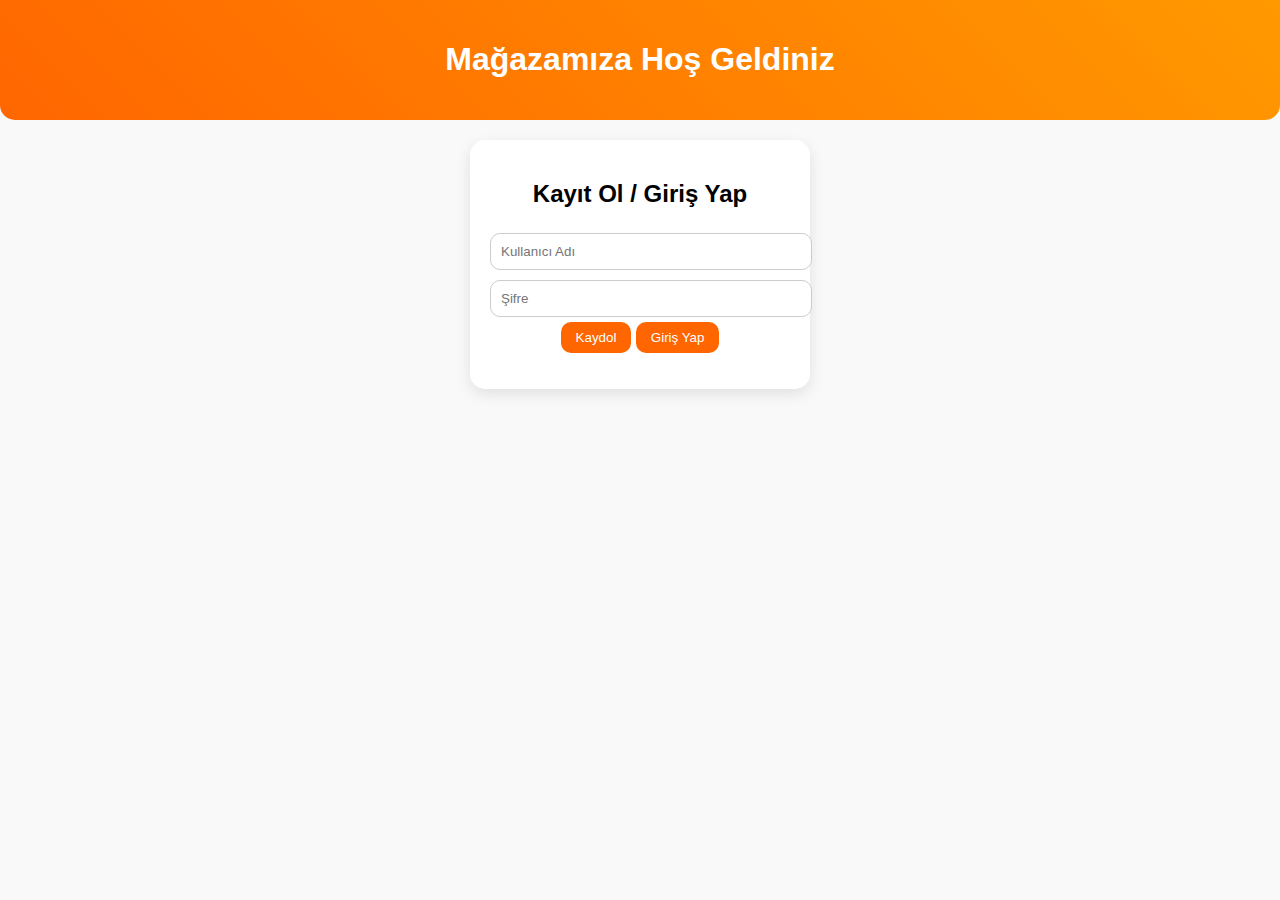
<file: index.html>
<!DOCTYPE html>
<html lang="tr">
<head>
    <meta charset="UTF-8">
    <meta name="viewport" content="width=device-width, initial-scale=1.0">
    <title>E-Ticaret Sitesi</title>
    <style>
        body {
            font-family: Arial, sans-serif;
            text-align: center;
            background-color: #f9f9f9;
            margin: 0;
        }

        header {
            background: linear-gradient(45deg, #ff6600, #ff9900);
            color: white;
            padding: 20px;
            border-radius: 0 0 15px 15px;
        }

        .container {
            width: 300px;
            margin: 20px auto;
            padding: 20px;
            background: white;
            border-radius: 15px;
            box-shadow: 0px 5px 15px rgba(0, 0, 0, 0.1);
        }

        input {
            width: 100%;
            padding: 10px;
            margin: 5px 0;
            border-radius: 10px;
            border: 1px solid #ccc;
        }

        button {
            padding: 8px 15px;
            border-radius: 10px;
            border: none;
            background-color: #ff6600;
            color: white;
            cursor: pointer;
        }

        .urun {
            padding: 15px;
            border-radius: 10px;
            background: white;
            box-shadow: 0px 5px 15px rgba(0, 0, 0, 0.1);
            margin: 10px auto;
            width: 250px;
        }
    </style>
</head>
<body>

    <header>
        <h1>Mağazamıza Hoş Geldiniz</h1>
    </header>

    <!-- Kayıt Ol & Giriş Sistemi -->
    <div class="container" id="authContainer">
        <h2>Kayıt Ol / Giriş Yap</h2>
        <input type="text" id="username" placeholder="Kullanıcı Adı">
        <input type="password" id="password" placeholder="Şifre">
        <button onclick="kayitOl()">Kaydol</button>
        <button onclick="girisYap()">Giriş Yap</button>
        <p id="authMessage"></p>
    </div>

    <!-- Ürün Listesi (Giriş Başarılıysa Görünür) -->
    <div id="urunlerContainer" style="display:none;">
        <h2>Ürünler</h2>

        <div class="urun">
            <h3>Ürün 1</h3>
            <p>₺199</p>
            <button onclick="sepeteEkle('Ürün 1', 199)">Sepete Ekle</button>
        </div>

        <div class="urun">
            <h3>Ürün 2</h3>
            <p>₺349</p>
            <button onclick="sepeteEkle('Ürün 2', 349)">Sepete Ekle</button>
        </div>
    </div>

    <!-- Sepet -->
    <div class="container" id="sepetContainer" style="display:none;">
        <h2>Sepetiniz</h2>
        <ul id="sepetListesi"></ul>
    </div>

    <script>
        // Kayıt Olma Fonksiyonu
        function kayitOl() {
            let username = document.getElementById("username").value;
            let password = document.getElementById("password").value;

            if (username && password) {
                localStorage.setItem("username", username);
                localStorage.setItem("password", password);
                document.getElementById("authMessage").textContent = "Kayıt başarılı! Şimdi giriş yapabilirsiniz.";
            } else {
                document.getElementById("authMessage").textContent = "Lütfen tüm bilgileri girin.";
            }
        }

        // Giriş Yapma Fonksiyonu
        function girisYap() {
            let username = document.getElementById("username").value;
            let password = document.getElementById("password").value;

            let storedUsername = localStorage.getItem("username");
            let storedPassword = localStorage.getItem("password");

            if (username === storedUsername && password === storedPassword) {
                document.getElementById("authMessage").textContent = "Giriş başarılı!";
                document.getElementById("authContainer").style.display = "none";
                document.getElementById("urunlerContainer").style.display = "block";
                document.getElementById("sepetContainer").style.display = "block";
            } else {
                document.getElementById("authMessage").textContent = "Hatalı giriş!";
            }
        }

        // Sepete Ekleme Fonksiyonu
        let sepet = [];
        function sepeteEkle(urunAdi, fiyat) {
            sepet.push({ ad: urunAdi, fiyat: fiyat });
            let sepetListesi = document.getElementById("sepetListesi");
            let yeniUrun = document.createElement("li");
            yeniUrun.textContent = urunAdi + " - ₺" + fiyat;
            sepetListesi.appendChild(yeniUrun);
        }
    </script>

</body>
</html>
</file>
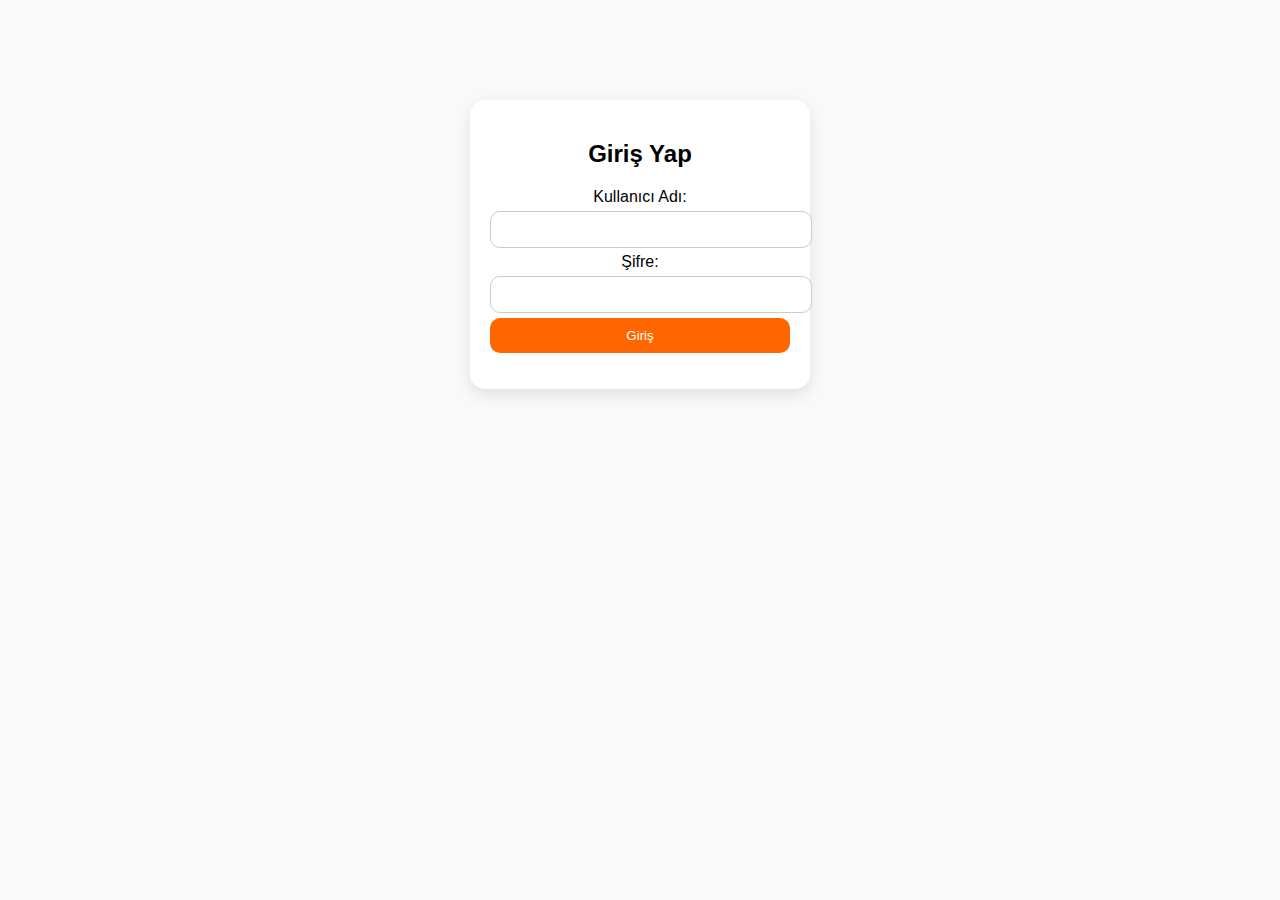
<file: login.html>
<!DOCTYPE html>
<html lang="tr">
<head>
    <meta charset="UTF-8">
    <meta name="viewport" content="width=device-width, initial-scale=1.0">
    <title>Giriş Yap</title>
    <link rel="stylesheet" href="style.css">
</head>
<body>

    <div class="login-container">
        <h2>Giriş Yap</h2>
        <form id="loginForm">
            <label for="username">Kullanıcı Adı:</label>
            <input type="text" id="username" required>

            <label for="password">Şifre:</label>
            <input type="password" id="password" required>

            <button type="submit">Giriş</button>
        </form>
        <p id="message"></p>
    </div>

    <script src="login.js"></script>

</body>
</html>
</file>
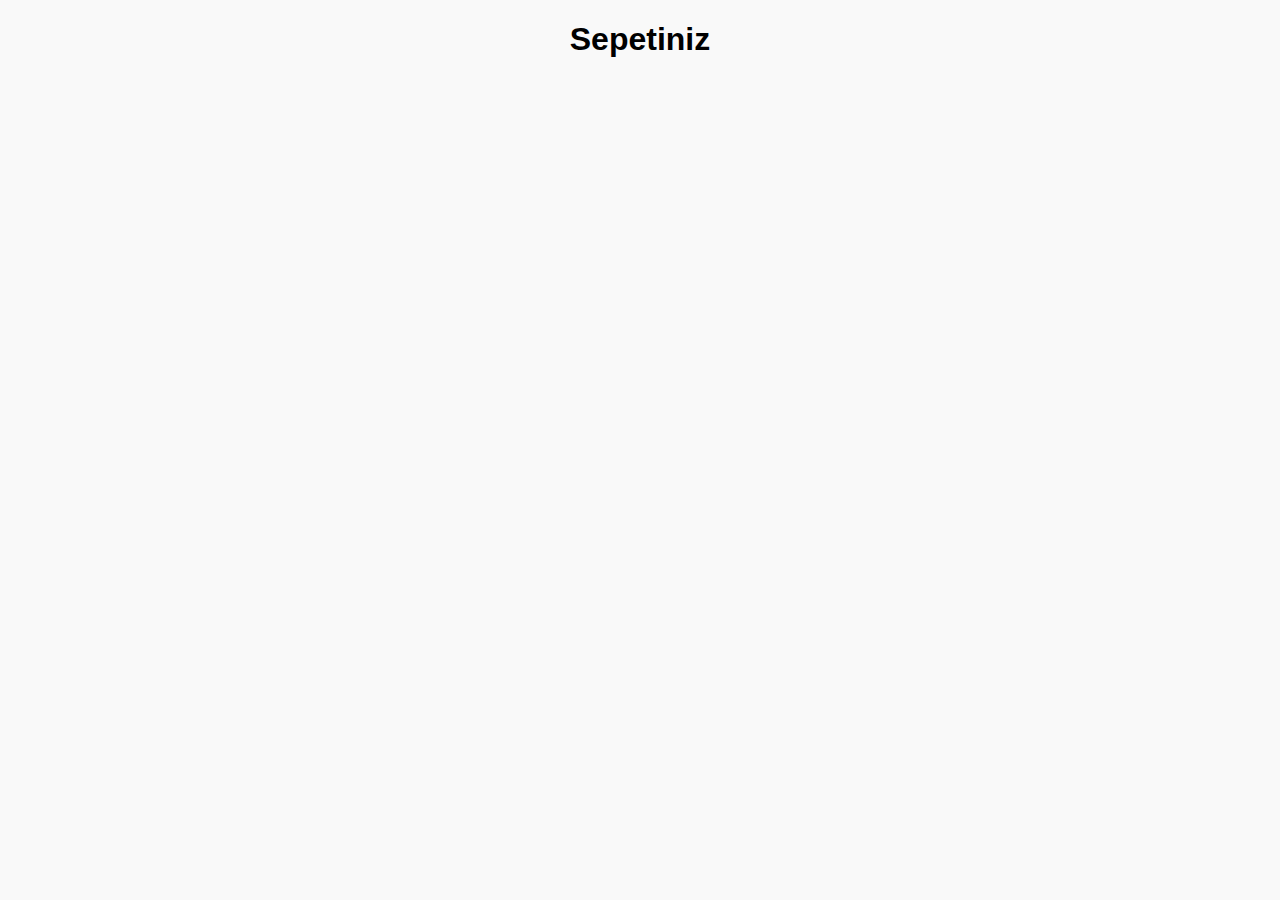
<file: sepet.html>
<!DOCTYPE html>
<html lang="tr">
<head>
    <meta charset="UTF-8">
    <meta name="viewport" content="width=device-width, initial-scale=1.0">
    <title>Sepetiniz</title>
    <link rel="stylesheet" href="style.css">
</head>
<body>

    <h1>Sepetiniz</h1>
    <ul id="sepetListesi"></ul>

    <script>
        let sepet = JSON.parse(localStorage.getItem("sepet")) || [];
        let sepetListesi = document.getElementById("sepetListesi");

        sepet.forEach(urun => {
            let yeniUrun = document.createElement("li");
            yeniUrun.textContent = urun.ad + " - ₺" + urun.fiyat;
            sepetListesi.appendChild(yeniUrun);
        });
    </script>

</body>
</html>
</file>
<file: style.css>
body {
    font-family: Arial, sans-serif;
    text-align: center;
    background-color: #f9f9f9;
    margin: 0;
}

.login-container {
    width: 300px;
    margin: 100px auto;
    padding: 20px;
    background: white;
    border-radius: 15px;
    box-shadow: 0px 5px 15px rgba(0, 0, 0, 0.1);
}

input {
    width: 100%;
    padding: 10px;
    margin: 5px 0;
    border-radius: 10px;
    border: 1px solid #ccc;
}

button {
    width: 100%;
    padding: 10px;
    border-radius: 10px;
    background-color: #ff6600;
    color: white;
    border: none;
    cursor: pointer;
}
</file>
